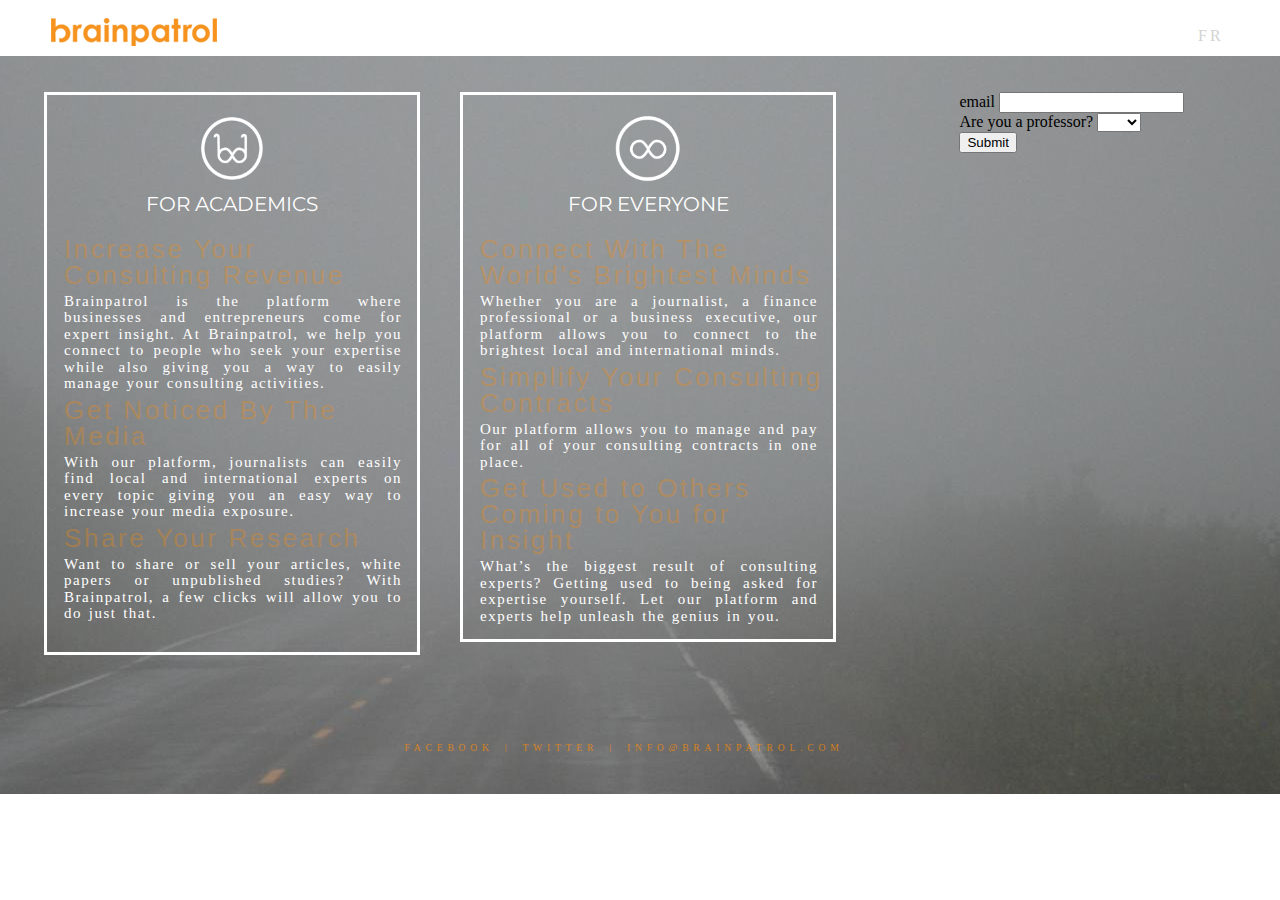
<file: index.html>
<!DOCTYPE html PUBLIC "-//W3C//DTD XHTML 1.0 Strict//EN" "http://www.w3.org/TR/xhtml1/DTD/xhtml1-strict.dtd">
<html xmlns="http://www.w3.org/1999/xhtml">
<head>
<meta http-equiv="Content-Type" content="text/html; charset=utf-8" />
<title>brainpatrol</title>
<meta name="keywords" content="" />
<meta name="description" content="" />
<link href="http://fonts.googleapis.com/css?family=Source+Sans+Pro:200,300,400,600,700,900" rel="stylesheet" />
<link href="default.css" rel="stylesheet" type="text/css" media="all" />
<link href="fonts.css" rel="stylesheet" type="text/css" media="all" />
<link href='http://fonts.googleapis.com/css?family=Montserrat' rel='stylesheet' type='text/css'>
<!--[if IE 6]>
<link href="default_ie6.css" rel="stylesheet" type="text/css" />
<![endif]-->
</head>
<body>
<div id="header-wrapper">
	<div id="header-wrapper2">
		<div id="header" class="container">
			<div id="logo">
			</div>
			<div id="menu">
				<ul>
					<li><a href="#" accesskey="3" title="">FR</a></li>
				</ul>
			</div>
		</div>
	</div>
</div>
<div id="wrapper">
	<div id="page" class="container">
		<div id="content">
		
			<div id="two-column">
				<div id="tbox1">
					<img src="images/ever_01.png" alt="" />
					<div class="title">
						<h1>FOR ACADEMICS</h1>
						<h2>Increase Your Consulting Revenue</h2>
							<p>Brainpatrol is the platform where businesses and entrepreneurs come for expert insight. At Brainpatrol, we help you connect to people who seek your expertise while also giving you a way to easily manage your consulting activities.</p>
						<h2>Get Noticed By The Media</h2>
							<p>With our platform, journalists can easily find local and international experts on every topic giving you an easy way to increase your media exposure.</p>
						<h2>Share Your Research</h2>
							<p>Want to share or sell your articles, white papers or unpublished studies? With Brainpatrol, a few clicks will allow you to do just that.</p>
							</div>
		</div>
				<div id="tbox2">
					<img src="images/ever_02.png" alt="" />
					<div class="title">
						<h1>FOR EVERYONE</h1>
						<h2>Connect With The World’s Brightest Minds</h2>
							<p>Whether you are a journalist, a finance professional or a business executive, our platform allows you to connect to the brightest local and international minds.</p>
					<h2>Simplify Your Consulting Contracts</h2>
							<p>Our platform allows you to manage and pay for all of your consulting contracts in one place.</p>
					<h2>Get Used to Others Coming to You for Insight</h2>
							<p>What’s the biggest result of consulting experts? Getting used to being asked for expertise yourself. Let our platform and experts help unleash the genius in you.</p>
				</div>
			</div>
				<!-- Begin MailChimp Signup Form -->
<div id="mc_embed_signup">
<form action="//brainpatrol.us11.list-manage.com/subscribe/post?u=ad6b86000ec15a9c843accd87&amp;id=3e86169b53" method="post" id="mc-embedded-subscribe-form" name="mc-embedded-subscribe-form" class="validate" target="_blank" novalidate>
    <div id="mc_embed_signup_scroll">
<div class="indicates-required"><span class="asterisk"></span></div>
<div class="mc-field-group">
	<label for="mce-EMAIL">email<span class="asterisk"></span>
</label>
	<input type="email" value="" name="EMAIL" class="required email" id="mce-EMAIL">
</div>
<div class="mc-field-group">
	<label for="mce-PROFESSOR">Are you a professor?  <span class="asterisk"></span>
</label>
	<select name="PROFESSOR" class="required" id="mce-PROFESSOR">
	<option value=""></option>
	<option value="Yes">Yes</option>
<option value="No">No</option>

	</select>
</div>
	<div id="mce-responses" class="clear">
		<div class="response" id="mce-error-response" style="display:none"></div>
		<div class="response" id="mce-success-response" style="display:none"></div>
	</div>    <!-- real people should not fill this in and expect good things - do not remove this or risk form bot signups-->
    <div style="position: absolute; left: -5000px;"><input type="text" name="b_ad6b86000ec15a9c843accd87_3e86169b53" tabindex="-1" value=""></div>
    <div class="clear"><input type="submit" value="Submit" name="subscribe" id="mc-embedded-subscribe" class="button"></div>
    </div>
</form>
</div>
			
		</div>
</div>

<div id="copyright" class="container">
	<p> <a href="https://www.facebook.com/brainpatrol?fref=ts">Facebook</a> | <a href="https://twitter.com/_brainpatrol" rel="nofollow">Twitter</a>  | info@brainpatrol.com</p>
</div>
</body>
</html>
</file>
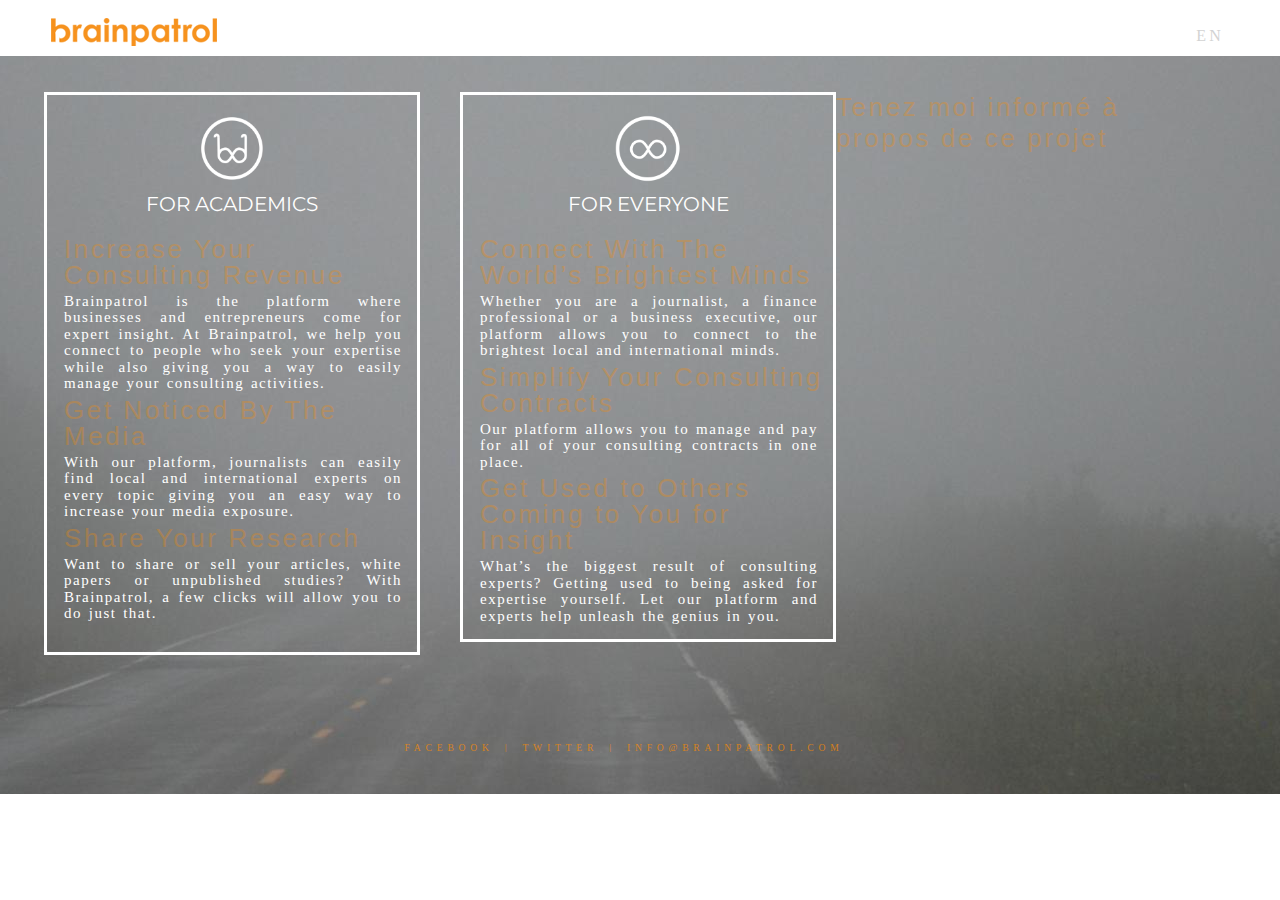
<file: french index.html>
<!DOCTYPE html PUBLIC "-//W3C//DTD XHTML 1.0 Strict//EN" "http://www.w3.org/TR/xhtml1/DTD/xhtml1-strict.dtd">
<html xmlns="http://www.w3.org/1999/xhtml">
<head>
<meta http-equiv="Content-Type" content="text/html; charset=utf-8" />
<title>brainpatrol</title>
<meta name="keywords" content="" />
<meta name="description" content="" />
<link href="http://fonts.googleapis.com/css?family=Source+Sans+Pro:200,300,400,600,700,900" rel="stylesheet" />
<link href="default.css" rel="stylesheet" type="text/css" media="all" />
<link href="fonts.css" rel="stylesheet" type="text/css" media="all" />
<link href='http://fonts.googleapis.com/css?family=Montserrat' rel='stylesheet' type='text/css'>
</head>
<body>
<div id="header-wrapper">
	<div id="header-wrapper2">
		<div id="header" class="container">
			<div id="logo">
			</div>
			<div id="menu">
				<ul>
					<li><a href="#" accesskey="3" title="">EN</a></li>
				</ul>
			</div>
		</div>
	</div>
</div>
<div id="wrapper">
	<div id="page" class="container">
		<div id="content">
		
			<div id="two-column">
				<div id="tbox1">
					<img src="images/ever_01.png" alt="" />
					<div class="title">
						<h1>FOR ACADEMICS</h1>
						<h2>Increase Your Consulting Revenue</h2>
							<p>Brainpatrol is the platform where businesses and entrepreneurs come for expert insight. At Brainpatrol, we help you connect to people who seek your expertise while also giving you a way to easily manage your consulting activities.</p>
						<h2>Get Noticed By The Media</h2>
							<p>With our platform, journalists can easily find local and international experts on every topic giving you an easy way to increase your media exposure.</p>
						<h2>Share Your Research</h2>
							<p>Want to share or sell your articles, white papers or unpublished studies? With Brainpatrol, a few clicks will allow you to do just that.</p>
							</div>
		</div>
				<div id="tbox2">
					<img src="images/ever_02.png" alt="" />
					<div class="title">
						<h1>FOR EVERYONE</h1>
						<h2>Connect With The World’s Brightest Minds</h2>
							<p>Whether you are a journalist, a finance professional or a business executive, our platform allows you to connect to the brightest local and international minds.</p>
					<h2>Simplify Your Consulting Contracts</h2>
							<p>Our platform allows you to manage and pay for all of your consulting contracts in one place.</p>
					<h2>Get Used to Others Coming to You for Insight</h2>
							<p>What’s the biggest result of consulting experts? Getting used to being asked for expertise yourself. Let our platform and experts help unleash the genius in you.</p>
				</div>
			</div>
			<div id="contact">
				<h2>Tenez moi informé à propos de ce projet</h2>
			</div>
		</div>
</div>

<div id="copyright" class="container">
	<p> <a href="https://www.facebook.com/brainpatrol?fref=ts">facebook</a> | <a href="https://twitter.com/_brainpatrol" rel="nofollow">twitter</a>  | info@brainpatrol.com</p>
</div>
</body>
</html>
</file>
<file: default.css>
html, body, div, span, applet, object, iframe,
h1, h2, h3, h4, h5, h6, p, blockquote, pre,
a, abbr, acronym, address, big, cite, code,
del, dfn, em, img, ins, kbd, q, s, samp,
small, strike, strong, sub, sup, tt, var,
b, u, i, center,
dl, dt, dd, ol, ul, li,
fieldset, form, label, legend,
table, caption, tbody, tfoot, thead, tr, th, td,
article, aside, canvas, details, embed, 
figure, figcaption, footer, header, hgroup, 
menu, nav, output, ruby, section, summary,
time, mark, audio, video {
	margin: 0;
	padding: 0;
	border: 0;
	font-size: 100%;
	font: inherit;
	vertical-align: baseline;
}
article, aside, details, figcaption, figure, 
footer, header, hgroup, menu, nav, section {
	display: block;
}



p, ol, ul
{
	margin-top: 0px;
}

p
{
	line-height: 130%;
}


hr
{
	display: none;
}

.container
{
	width: 1200px;
	margin: 0px auto;
}

#header
{
	position: relative;
	height: 50px;
	background-color: white;
}

	#logo
	{
		background-image: url("images/logo.png");
		background-color: white;
		width: 500px;
		height: 40px;
		display: block;
		margin-top: 6px;
		margin-left: 0px;
	
	}

	#menu
	{
		position: absolute;
		right: 0;
		top: 0;
		float:top;
	}
	
	#menu ul
	{
		display: inline-block;
		background-color: white;
	}
	
	#menu li
	{
		display: block;
		float: center;
		text-align: right;
	}
	
	#menu li a, #menu li span
	{
		display: block;
		padding: 0em 1em;
		height: 40px;
		letter-spacing: 0.20em;
		line-height: 60px;
		text-decoration: none;
		font-size: 1em;
		font-weight: lighter;
		text-transform: uppercase;
		outline: 0;
		color: lightgray;
		margin-right: 0px;
		font-family: "Futura";
	}
	
	#menu li:hover a, #menu li.active a, #menu li.active span
	{
	}
	
	#menu .current_page_item a
	{
		
		background: rgba(0,0,0,0.1);
		color: #FFF;
	}


	#page
	{
		position: relative;
		padding: 1em 2em 2em 0em;
	}

	#content
	{
		width: 1160px;
		height: 580px;
	
	}

	#footer
	{ 
	}

	#wrapper

	{
		background-image: url("images/fog1.jpg");
		background-position: center;
		float: bottom;
		width: 100%;
		opacity: 100%;

	}

	#copyright

	{
		overflow: hidden;
		padding: 0em 1em 0em 0em;
		opacity: 0.7;
		height: 10px;
		width: 100%;
		margin-top: 70px;
		margin-bottom: 10px;
		
	}
	
	#copyright p
	
	{
		letter-spacing: 0.50em;
		text-align: center;
		text-transform: uppercase;
		font-size: 0.6em;
		color: darkorange;
		font-family: "futura";
		word-spacing: 0.4em;
	}
	
	#copyright a
	{
		text-decoration: none;
		color: darkorange;
		font-family: "futura";
		letter-spacing: 0.50em;
		word-spacing: 0.4em;
	}

	.title h2
	{
		letter-spacing: 0;
		font-weight: 300;
		font-size: 16px;
		margin: 0 auto;
		text-align: left;
		line-height: 1em;
		color: blue;
		opacity:0.9;
		font-family: "Futura";
	}

	
	.title .byline
	{
		letter-spacing: 0.15em;
		text-transform: uppercase;
		font-weight: 50;
		font-size: 1em;
		color: #FFFFFF;

	}

	#two-column
	{
		margin: 20px auto;	

	}
	

	
	#two-column .title h1
	{
		font-family: "Montserrat";
		font-size: 20px;
		color: white;
		text-align: center;
		padding-bottom: 20px;


	}

	#two-column h2
	{
		font-size: 26px;
		text-align: left;	
		font-family: 'Helvetica';
		font-weight: normal;
		margin-left: 17px;
		margin-right: 10px;
		word-spacing: 0em;
		letter-spacing: 0.1em;
		opacity:30%;
		color:darkorange;
		margin-bottom: 0px;
	}

	#two-column p {
			margin-top: 5px;
			margin-left:17px;
			margin-right:15px;
			font-family: "Helvetica" sans-serif;
			font-weight: lighter;
			font-size: 15px;
			color:white;
			line-height: 1.1em;
			letter-spacing: 0.1em; 
			word-spacing: 0.1em;
			margin-bottom: 5px;
			text-align: justify;
    			    			
    -webkit-hyphens: auto;
    -moz-hyphens: auto;
    -ms-hyphens: auto;
    -hyphens: auto;


	}

	#tbox1 img 
	{
		display: block;
		width: 18%;
		height: 18%;
		margin: 0px auto;
		padding-top: 20px;
		padding-bottom: 10px;
	}
	
	#tbox2 img 
	{
		display: block;
		width: 18%;
		height: 18%;
		margin: 0 auto;
		padding-top: 20px;
		padding-bottom: 10px;
	}


	#two-column #tbox1
	{
		width: 370px;
		float: left;
		border: 3px solid #fff;
		margin-left: 20px;
		margin-bottom: 10px;
		padding-bottom: 25px;

	}

	#two-column #tbox2
	{
		float: left;
		width: 370px;
		border: 3px solid #fff;
		margin-left: 40px;
		margin-bottom: 10px;
		padding-bottom: 10px;
	}
	

#mc_embed_signup {
	float: right;
}
</file>
<file: fonts.css>
@charset 'UTF-8';

@font-face
{
	font-family: 'FontAwesome';
	src: url('fonts/fontawesome-webfont.eot?v=3.0.1');
	src: url('fonts/fontawesome-webfont.eot?#iefix&v=3.0.1') format('embedded-opentype'),
	     url('fonts/fontawesome-webfont.woff?v=3.0.1') format('woff'),
	     url('fonts/fontawesome-webfont.ttf?v=3.0.1') format('truetype'),
	     url('fonts/fontawesome-webfont.svg#FontAwesome') format('svg');
	font-weight: normal;
	font-style: normal;
}

@font-face
{
	font-family: 'Font-Awesome-Social';
	src: url('fonts/fontawesome-social-webfont.eot');
	src: url('fonts/fontawesome-social-webfont.eot?#iefix') format('embedded-opentype'),
	     url('fonts/fontawesome-social-webfont.woff') format('woff'),
		 url('fonts/fontawesome-social-webfont.ttf') format('truetype'),
		 url('fonts/fontawesome-social-webfont.svg#Font-Awesome-More') format('svg');
	font-weight: normal;
	font-style: normal;
}

/*********************************************************************************/
/* Icons                                                                         */
/*********************************************************************************/

	/*
		Powered by:
		
		Font Awesome (http://fortawesome.github.com/Font-Awesome/)
		Font Awesome More (http://gregoryloucas.github.com/Font-Awesome-More/)
	*/

	.icon
	{
		text-decoration: none;
	}

		.icon:before
		{
			font-size: 1.25em;
			text-decoration: none;
			font-family: FontAwesome;
			font-weight: normal;
			font-style: normal;
			-webkit-text-rendering: optimizeLegibility;
			-moz-text-rendering: optimizeLegibility;
			-ms-text-rendering: optimizeLegibility;
			-o-text-rendering: optimizeLegibility;
			text-rendering: optimizeLegibility;
			-webkit-font-smoothing: antialiased;
			-moz-font-smoothing: antialiased;
			-ms-font-smoothing: antialiased;
			-o-font-smoothing: antialiased;
			font-smoothing: antialiased;
			-webkit-font-feature-settings: "liga" 1, "dlig" 1;
			-moz-font-feature-settings: "liga=1, dlig=1";
			-ms-font-feature-settings: "liga" 1, "dlig" 1;
			-o-font-feature-settings: "liga" 1, "dlig" 1;
			font-feature-settings: "liga" 1, "dlig" 1;
		}

		.icon-glass:before                { content: "\f000"; }
		.icon-music:before                { content: "\f001"; }
		.icon-search:before               { content: "\f002"; }
		.icon-envelope:before             { content: "\f003"; }
		.icon-heart:before                { content: "\f004"; }
		.icon-star:before                 { content: "\f005"; }
		.icon-star-empty:before           { content: "\f006"; }
		.icon-user:before                 { content: "\f007"; }
		.icon-film:before                 { content: "\f008"; }
		.icon-th-large:before             { content: "\f009"; }
		.icon-th:before                   { content: "\f00a"; }
		.icon-th-list:before              { content: "\f00b"; }
		.icon-ok:before                   { content: "\f00c"; }
		.icon-remove:before               { content: "\f00d"; }
		.icon-zoom-in:before              { content: "\f00e"; }

		.icon-zoom-out:before             { content: "\f010"; }
		.icon-off:before                  { content: "\f011"; }
		.icon-signal:before               { content: "\f012"; }
		.icon-cog:before                  { content: "\f013"; }
		.icon-trash:before                { content: "\f014"; }
		.icon-home:before                 { content: "\f015"; }
		.icon-file:before                 { content: "\f016"; }
		.icon-time:before                 { content: "\f017"; }
		.icon-road:before                 { content: "\f018"; }
		.icon-download-alt:before         { content: "\f019"; }
		.icon-download:before             { content: "\f01a"; }
		.icon-upload:before               { content: "\f01b"; }
		.icon-inbox:before                { content: "\f01c"; }
		.icon-play-circle:before          { content: "\f01d"; }
		.icon-repeat:before               { content: "\f01e"; }

		/* \f020 doesn't work in Safari. all shifted one down */
		.icon-refresh:before              { content: "\f021"; }
		.icon-list-alt:before             { content: "\f022"; }
		.icon-lock:before                 { content: "\f023"; }
		.icon-flag:before                 { content: "\f024"; }
		.icon-headphones:before           { content: "\f025"; }
		.icon-volume-off:before           { content: "\f026"; }
		.icon-volume-down:before          { content: "\f027"; }
		.icon-volume-up:before            { content: "\f028"; }
		.icon-qrcode:before               { content: "\f029"; }
		.icon-barcode:before              { content: "\f02a"; }
		.icon-tag:before                  { content: "\f02b"; }
		.icon-tags:before                 { content: "\f02c"; }
		.icon-book:before                 { content: "\f02d"; }
		.icon-bookmark:before             { content: "\f02e"; }
		.icon-print:before                { content: "\f02f"; }

		.icon-camera:before               { content: "\f030"; }
		.icon-font:before                 { content: "\f031"; }
		.icon-bold:before                 { content: "\f032"; }
		.icon-italic:before               { content: "\f033"; }
		.icon-text-height:before          { content: "\f034"; }
		.icon-text-width:before           { content: "\f035"; }
		.icon-align-left:before           { content: "\f036"; }
		.icon-align-center:before         { content: "\f037"; }
		.icon-align-right:before          { content: "\f038"; }
		.icon-align-justify:before        { content: "\f039"; }
		.icon-list:before                 { content: "\f03a"; }
		.icon-indent-left:before          { content: "\f03b"; }
		.icon-indent-right:before         { content: "\f03c"; }
		.icon-facetime-video:before       { content: "\f03d"; }
		.icon-picture:before              { content: "\f03e"; }

		.icon-pencil:before               { content: "\f040"; }
		.icon-map-marker:before           { content: "\f041"; }
		.icon-adjust:before               { content: "\f042"; }
		.icon-tint:before                 { content: "\f043"; }
		.icon-edit:before                 { content: "\f044"; }
		.icon-share:before                { content: "\f045"; }
		.icon-check:before                { content: "\f046"; }
		.icon-move:before                 { content: "\f047"; }
		.icon-step-backward:before        { content: "\f048"; }
		.icon-fast-backward:before        { content: "\f049"; }
		.icon-backward:before             { content: "\f04a"; }
		.icon-play:before                 { content: "\f04b"; }
		.icon-pause:before                { content: "\f04c"; }
		.icon-stop:before                 { content: "\f04d"; }
		.icon-forward:before              { content: "\f04e"; }

		.icon-fast-forward:before         { content: "\f050"; }
		.icon-step-forward:before         { content: "\f051"; }
		.icon-eject:before                { content: "\f052"; }
		.icon-chevron-left:before         { content: "\f053"; }
		.icon-chevron-right:before        { content: "\f054"; }
		.icon-plus-sign:before            { content: "\f055"; }
		.icon-minus-sign:before           { content: "\f056"; }
		.icon-remove-sign:before          { content: "\f057"; }
		.icon-ok-sign:before              { content: "\f058"; }
		.icon-question-sign:before        { content: "\f059"; }
		.icon-info-sign:before            { content: "\f05a"; }
		.icon-screenshot:before           { content: "\f05b"; }
		.icon-remove-circle:before        { content: "\f05c"; }
		.icon-ok-circle:before            { content: "\f05d"; }
		.icon-ban-circle:before           { content: "\f05e"; }

		.icon-arrow-left:before           { content: "\f060"; }
		.icon-arrow-right:before          { content: "\f061"; }
		.icon-arrow-up:before             { content: "\f062"; }
		.icon-arrow-down:before           { content: "\f063"; }
		.icon-share-alt:before            { content: "\f064"; }
		.icon-resize-full:before          { content: "\f065"; }
		.icon-resize-small:before         { content: "\f066"; }
		.icon-plus:before                 { content: "\f067"; }
		.icon-minus:before                { content: "\f068"; }
		.icon-asterisk:before             { content: "\f069"; }
		.icon-exclamation-sign:before     { content: "\f06a"; }
		.icon-gift:before                 { content: "\f06b"; }
		.icon-leaf:before                 { content: "\f06c"; }
		.icon-fire:before                 { content: "\f06d"; }
		.icon-eye-open:before             { content: "\f06e"; }

		.icon-eye-close:before            { content: "\f070"; }
		.icon-warning-sign:before         { content: "\f071"; }
		.icon-plane:before                { content: "\f072"; }
		.icon-calendar:before             { content: "\f073"; }
		.icon-random:before               { content: "\f074"; }
		.icon-comment:before              { content: "\f075"; }
		.icon-magnet:before               { content: "\f076"; }
		.icon-chevron-up:before           { content: "\f077"; }
		.icon-chevron-down:before         { content: "\f078"; }
		.icon-retweet:before              { content: "\f079"; }
		.icon-shopping-cart:before        { content: "\f07a"; }
		.icon-folder-close:before         { content: "\f07b"; }
		.icon-folder-open:before          { content: "\f07c"; }
		.icon-resize-vertical:before      { content: "\f07d"; }
		.icon-resize-horizontal:before    { content: "\f07e"; }

		.icon-bar-chart:before            { content: "\f080"; }
		.icon-twitter-sign:before         { content: "\f081"; }
		.icon-facebook-sign:before        { content: "\f082"; }
		.icon-camera-retro:before         { content: "\f083"; }
		.icon-key:before                  { content: "\f084"; }
		.icon-cogs:before                 { content: "\f085"; }
		.icon-comments:before             { content: "\f086"; }
		.icon-thumbs-up:before            { content: "\f087"; }
		.icon-thumbs-down:before          { content: "\f088"; }
		.icon-star-half:before            { content: "\f089"; }
		.icon-heart-empty:before          { content: "\f08a"; }
		.icon-signout:before              { content: "\f08b"; }
		.icon-linkedin-sign:before        { content: "\f08c"; }
		.icon-pushpin:before              { content: "\f08d"; }
		.icon-external-link:before        { content: "\f08e"; }

		.icon-signin:before               { content: "\f090"; }
		.icon-trophy:before               { content: "\f091"; }
		.icon-github-sign:before          { content: "\f092"; }
		.icon-upload-alt:before           { content: "\f093"; }
		.icon-lemon:before                { content: "\f094"; }
		.icon-phone:before                { content: "\f095"; }
		.icon-check-empty:before          { content: "\f096"; }
		.icon-bookmark-empty:before       { content: "\f097"; }
		.icon-phone-sign:before           { content: "\f098"; }
		.icon-twitter:before              { content: "\f099"; }
		.icon-facebook:before             { content: "\f09a"; }
		.icon-github:before               { content: "\f09b"; }
		.icon-unlock:before               { content: "\f09c"; }
		.icon-credit-card:before          { content: "\f09d"; }
		.icon-rss:before                  { content: "\f09e"; }

		.icon-hdd:before                  { content: "\f0a0"; }
		.icon-bullhorn:before             { content: "\f0a1"; }
		.icon-bell:before                 { content: "\f0a2"; }
		.icon-certificate:before          { content: "\f0a3"; }
		.icon-hand-right:before           { content: "\f0a4"; }
		.icon-hand-left:before            { content: "\f0a5"; }
		.icon-hand-up:before              { content: "\f0a6"; }
		.icon-hand-down:before            { content: "\f0a7"; }
		.icon-circle-arrow-left:before    { content: "\f0a8"; }
		.icon-circle-arrow-right:before   { content: "\f0a9"; }
		.icon-circle-arrow-up:before      { content: "\f0aa"; }
		.icon-circle-arrow-down:before    { content: "\f0ab"; }
		.icon-globe:before                { content: "\f0ac"; }
		.icon-wrench:before               { content: "\f0ad"; }
		.icon-tasks:before                { content: "\f0ae"; }

		.icon-filter:before               { content: "\f0b0"; }
		.icon-briefcase:before            { content: "\f0b1"; }
		.icon-fullscreen:before           { content: "\f0b2"; }

		.icon-group:before                { content: "\f0c0"; }
		.icon-link:before                 { content: "\f0c1"; }
		.icon-cloud:before                { content: "\f0c2"; }
		.icon-beaker:before               { content: "\f0c3"; }
		.icon-cut:before                  { content: "\f0c4"; }
		.icon-copy:before                 { content: "\f0c5"; }
		.icon-paper-clip:before           { content: "\f0c6"; }
		.icon-save:before                 { content: "\f0c7"; }
		.icon-sign-blank:before           { content: "\f0c8"; }
		.icon-reorder:before              { content: "\f0c9"; }
		.icon-list-ul:before              { content: "\f0ca"; }
		.icon-list-ol:before              { content: "\f0cb"; }
		.icon-strikethrough:before        { content: "\f0cc"; }
		.icon-underline:before            { content: "\f0cd"; }
		.icon-table:before                { content: "\f0ce"; }

		.icon-magic:before                { content: "\f0d0"; }
		.icon-truck:before                { content: "\f0d1"; }
		.icon-pinterest:before            { content: "\f0d2"; }
		.icon-pinterest-sign:before       { content: "\f0d3"; }
		.icon-google-plus-sign:before     { content: "\f0d4"; }
		.icon-google-plus:before          { content: "\f0d5"; }
		.icon-money:before                { content: "\f0d6"; }
		.icon-caret-down:before           { content: "\f0d7"; }
		.icon-caret-up:before             { content: "\f0d8"; }
		.icon-caret-left:before           { content: "\f0d9"; }
		.icon-caret-right:before          { content: "\f0da"; }
		.icon-columns:before              { content: "\f0db"; }
		.icon-sort:before                 { content: "\f0dc"; }
		.icon-sort-down:before            { content: "\f0dd"; }
		.icon-sort-up:before              { content: "\f0de"; }

		.icon-envelope-alt:before         { content: "\f0e0"; }
		.icon-linkedin:before             { content: "\f0e1"; }
		.icon-undo:before                 { content: "\f0e2"; }
		.icon-legal:before                { content: "\f0e3"; }
		.icon-dashboard:before            { content: "\f0e4"; }
		.icon-comment-alt:before          { content: "\f0e5"; }
		.icon-comments-alt:before         { content: "\f0e6"; }
		.icon-bolt:before                 { content: "\f0e7"; }
		.icon-sitemap:before              { content: "\f0e8"; }
		.icon-umbrella:before             { content: "\f0e9"; }
		.icon-paste:before                { content: "\f0ea"; }
		.icon-lightbulb:before            { content: "\f0eb"; }
		.icon-exchange:before             { content: "\f0ec"; }
		.icon-cloud-download:before       { content: "\f0ed"; }
		.icon-cloud-upload:before         { content: "\f0ee"; }

		.icon-user-md:before              { content: "\f0f0"; }
		.icon-stethoscope:before          { content: "\f0f1"; }
		.icon-suitcase:before             { content: "\f0f2"; }
		.icon-bell-alt:before             { content: "\f0f3"; }
		.icon-coffee:before               { content: "\f0f4"; }
		.icon-food:before                 { content: "\f0f5"; }
		.icon-file-alt:before             { content: "\f0f6"; }
		.icon-building:before             { content: "\f0f7"; }
		.icon-hospital:before             { content: "\f0f8"; }
		.icon-ambulance:before            { content: "\f0f9"; }
		.icon-medkit:before               { content: "\f0fa"; }
		.icon-fighter-jet:before          { content: "\f0fb"; }
		.icon-beer:before                 { content: "\f0fc"; }
		.icon-h-sign:before               { content: "\f0fd"; }
		.icon-plus-sign-alt:before        { content: "\f0fe"; }

		.icon-double-angle-left:before    { content: "\f100"; }
		.icon-double-angle-right:before   { content: "\f101"; }
		.icon-double-angle-up:before      { content: "\f102"; }
		.icon-double-angle-down:before    { content: "\f103"; }
		.icon-angle-left:before           { content: "\f104"; }
		.icon-angle-right:before          { content: "\f105"; }
		.icon-angle-up:before             { content: "\f106"; }
		.icon-angle-down:before           { content: "\f107"; }
		.icon-desktop:before              { content: "\f108"; }
		.icon-laptop:before               { content: "\f109"; }
		.icon-tablet:before               { content: "\f10a"; }
		.icon-mobile-phone:before         { content: "\f10b"; }
		.icon-circle-blank:before         { content: "\f10c"; }
		.icon-quote-left:before           { content: "\f10d"; }
		.icon-quote-right:before          { content: "\f10e"; }

		.icon-spinner:before              { content: "\f110"; }
		.icon-circle:before               { content: "\f111"; }
		.icon-reply:before                { content: "\f112"; }
		.icon-github-alt:before           { content: "\f113"; }
		.icon-folder-close-alt:before     { content: "\f114"; }
		.icon-folder-open-alt:before      { content: "\f115"; }

		.icon-blogger-sign:before,.icon-blogger:before,.icon-delicious:before,.icon-dribbble-sign:before,.icon-dribbble:before,.icon-dropbox:before,.icon-drupal:before,.icon-evernote-sign:before,.icon-evernote:before,.icon-flickr-sign:before,.icon-flickr:before,.icon-forrst-sign:before,.icon-forrst:before,.icon-foursquare-sign:before,.icon-foursquare:before,.icon-git-fork:before,.icon-hacker-news:before,.icon-instagram:before,.icon-lastfm-sign:before,.icon-lastfm:before,.icon-paypal:before,.icon-picasa-sign:before,.icon-picasa:before,.icon-reddit:before,.icon-share-this-sign:before,.icon-share-this:before,.icon-skype:before,.icon-soundcloud:before,.icon-spotify:before,.icon-stack-overflow:before,.icon-tumblr-sign:before,.icon-tumblr:before,.icon-vimeo-sign:before,.icon-vimeo:before,.icon-wordpress-sign:before,.icon-wordpress:before,.icon-yelp-sign:before,.icon-yelp:before,.icon-youtube-sign:before,.icon-youtube:before              {font-family:'Font-Awesome-Social'; }

		.icon-dropbox:before              { content: "\f300"; }
		.icon-drupal:before               { content: "\f301"; }
		.icon-git-fork:before             { content: "\f302"; }
		.icon-instagram:before            { content: "\f303"; }
		.icon-share-this-sign:before      { content: "\f304"; }
		.icon-share-this:before           { content: "\f305"; }
		.icon-foursquare-sign:before      { content: "\f306"; }
		.icon-foursquare:before           { content: "\f307"; }
		.icon-hacker-news:before          { content: "\f308"; }
		.icon-skype:before                { content: "\f309"; }
		.icon-spotify:before              { content: "\f30a"; }
		.icon-soundcloud:before           { content: "\f30b"; }
		.icon-paypal:before               { content: "\f30c"; }
		.icon-youtube-sign:before         { content: "\f30d"; }
		.icon-youtube:before              { content: "\f30e"; }
		.icon-reddit:before               { content: "\f30f"; }
		.icon-blogger-sign:before         { content: "\f310"; }
		.icon-blogger:before              { content: "\f311"; }
		.icon-dribbble-sign:before        { content: "\f312"; }
		.icon-dribbble:before             { content: "\f313"; }
		.icon-evernote-sign:before        { content: "\f314"; }
		.icon-evernote:before             { content: "\f315"; }
		.icon-flickr-sign:before          { content: "\f316"; }
		.icon-flickr:before               { content: "\f317"; }
		.icon-forrst-sign:before          { content: "\f318"; }
		.icon-forrst:before               { content: "\f319"; }
		.icon-delicious:before            { content: "\f31a"; }
		.icon-lastfm-sign:before          { content: "\f31b"; }
		.icon-lastfm:before               { content: "\f31c"; }
		.icon-picasa-sign:before          { content: "\f31d"; }
		.icon-picasa:before               { content: "\f31e"; }
		.icon-stack-overflow:before       { content: "\f320"; }
		.icon-tumblr-sign:before          { content: "\f321"; }
		.icon-tumblr:before               { content: "\f322"; }
		.icon-vimeo-sign:before           { content: "\f323"; }
		.icon-vimeo:before                { content: "\f324"; }
		.icon-wordpress-sign:before       { content: "\f325"; }
		.icon-wordpress:before            { content: "\f326"; }
		.icon-yelp-sign:before            { content: "\f327"; }
		.icon-yelp:before                 { content: "\f328"; }
		.icon-cloud-upload:before		  { content: "\f0ee"; }
		.icon-cloud-download:before		  { content: "\f0ed"; }
</file>
